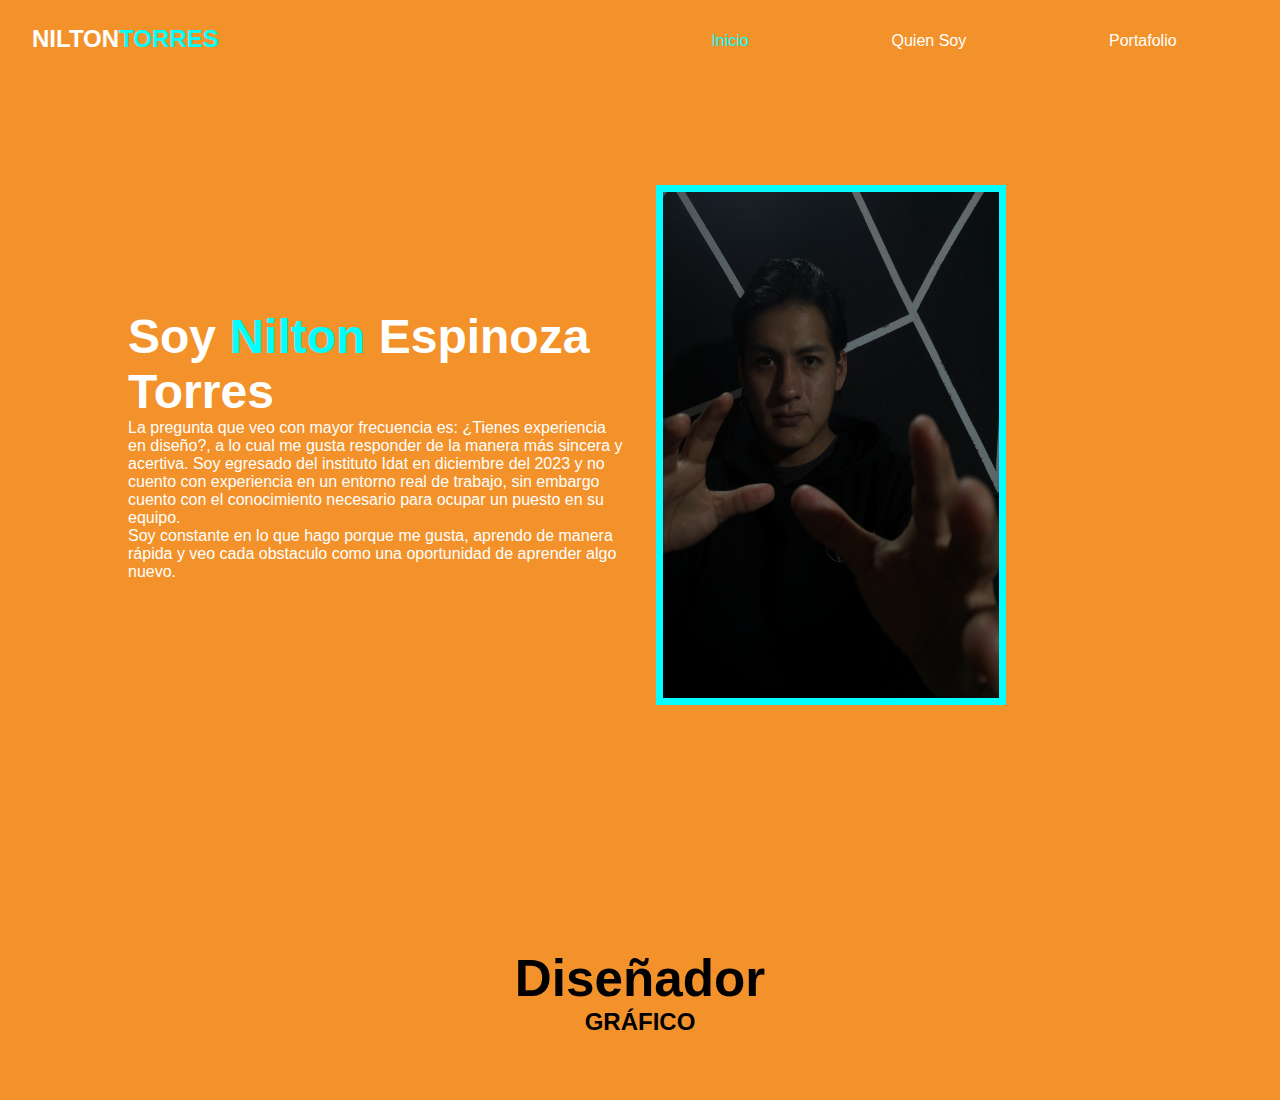
<file: paginas/sobremi.html>
<!DOCTYPE html>
<html lang="en">
<head>
    <meta charset="UTF-8">
    <meta name="viewport" content="width=device-width, initial-scale=1.0">
    <link rel="stylesheet" href="../css/index.css">
    <title>sobre mi</title>
</head>
<body>
    
        <div class="wrapper">
            <header>
              <nav class="navbar">
                <div class="brand">
                  <h2>NILTON<span>TORRES</span></h2>
                </div>
                <ul class="menu">
                  <li><a href="../index.html"  class="active">Inicio</a></li>
                  <li><a href="sobremi.html">Quien Soy</a></li>
                  <li><a href="portafolio.html">Portafolio</a></li>
                  
                </ul>
              </nav>
            </header>
    
            <main class="main">
              <div class="info-content">
                <h1>Soy <span>Nilton</span> Espinoza Torres</h1>
                <P>La pregunta que veo con mayor frecuencia es: ¿Tienes experiencia en diseño?, a lo cual me gusta responder de la manera más sincera y acertiva. Soy egresado del instituto Idat en diciembre del 2023 y no cuento con experiencia en un entorno real de trabajo, sin embargo cuento con el conocimiento necesario para ocupar un puesto en su equipo.</P>
                 <p>Soy constante en lo que hago porque me gusta, aprendo de manera rápida y veo cada obstaculo como una oportunidad de aprender algo nuevo.</p>
                 
              </div>
              <img src="../imagenes/nilton3.jpg" alt="">
            </main>
          </div>
            
            
            
          
            <footer class="footer"> 
              <div class="footer-content">
                <h2>Diseñador</h2>
                <h5>GRÁFICO</h5>
              </div>

              <div class="sotial-networks">
                <a href="https://www.facebook.com/estudiotorres.net" ir a><i class="fab fa-facebook"></i></a>
               <a href="https://www.linkedin.com/in/nilton-torres-252416248/" ir a><i class="fab fa-linkedin"></i></a>
               <a href="https://www.youtube.com/channel/UCqjdUfYbYaa3vsU2RW4L31w" ir a><i class="fab fa-youtube"></i></a>
              </div>
             
            </footer>
        
</body>
</html>
</file>
<file: css/index.css>
* {
    margin: 0;
    padding: 0;
    box-sizing: border-box;
  }

body {
font-family: 'Montserrat', sans-serif;
}

.wrapper {
    width: 100vw;
    height: 100vh;
    background-color:#f3922a;
    color: #fff;
  }

  
.navbar {
    display: flex;
    justify-content: space-between;
    padding: 2em;
}

.brand {
    margin-top: -7px;
}


.brand span {
    color: aqua;
  }
  .menu {
    display: flex;
    width: 50%;
    justify-content: space-around;
  }
  .menu  li {
    list-style: none;
  
  }
  
  .menu a {
    color: #fff;
    text-decoration: none;
    padding: 10px 20px; 
  }
 
  .menu li:hover a{
    background-color: aqua;
    color: #191c32;
  }
  
  .menu .active {
    color: aqua;
   
  }
  
  
  .menu li a:hover {
    color: #F37F3C;
  }
  
  
  .main {
    margin: 0 auto;
    width: 80vw;
    height: 80vh;
    display: grid;
    grid-template-columns: repeat(2,1fr);
    align-items: center;
    gap: 2em;
  }
  
  h1 {
    font-size: 3em;
  }
  
  .info-content span {
    color: aqua;
  }
  
  .main img {
    border:  7px solid aqua;
    width: 350px;
    height: 520px;
    z-index: 1;
  }
  
  .about {
    display: grid;
    grid-template-columns: repeat(10, 1fr);
    width: 100vw;
    align-items: center;
  }
  
  .about img {
    width: 100%;
    grid-column: 1/5;
  }
  
  .about-info {
    grid-column: 5/10;
    padding: 3em;
  }
  
  .about-info h2 {
    font-size: 2em;
    color: #191c32;
  }
  
  .divider {
    height: 4px;
    width: 60px;
    background-color: aqua;
    margin-top: 5px;
    margin-bottom: 2em;
  }

  .footer {
    display: flex;
    flex-direction: column;
    justify-content: center;
    align-items: center;
    width: 100vw;
    height: 200px;
    padding: 2em;
    background-color:#f3922a;
  }
  
  .footer-content h2 {
    font-size: 3.2em;
  }
  
  .footer-content h5 {
    font-size: 1.5em;
    text-align: center;
  }
  
  .sotial-networks {
    display: flex;
    justify-content: space-evenly;
    width: 300px;
    margin-top: 1em;
  }
  
  .sotial-networks i {
    font-size: 1.5em;
  }
</file>
